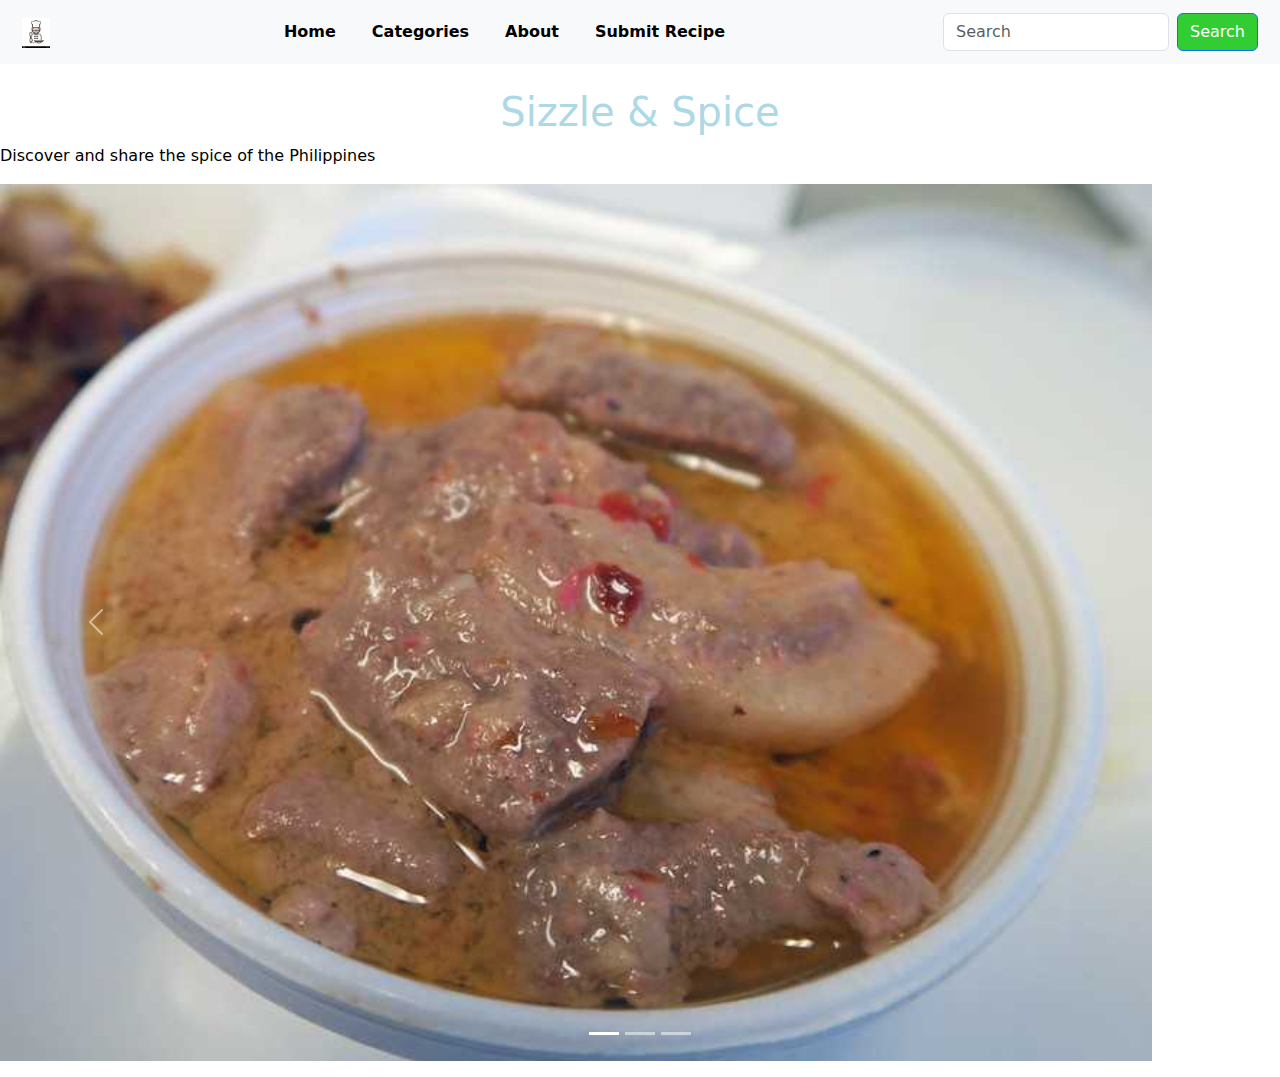
<file: index.html>
<!DOCTYPE html>
<html>
<head>
	<meta charset="utf-8">
	<meta name="viewport" content="width=device-width, initial-scale=1">
	<title>Sizzle and Spice</title>

	<!-- SETUP BOOTSTAP: link to Bootstrap -->
	<link href="https://cdn.jsdelivr.net/npm/bootstrap@5.3.3/dist/css/bootstrap.min.css" rel="stylesheet" integrity="sha384-QWTKZyjpPEjISv5WaRU9OFeRpok6YctnYmDr5pNlyT2bRjXh0JMhjY6hW+ALEwIH" crossorigin="anonymous">

	<!-- link to JS -->
	<script src="https://cdn.jsdelivr.net/npm/bootstrap@5.3.3/dist/js/bootstrap.bundle.min.js" integrity="sha384-YvpcrYf0tY3lHB60NNkmXc5s9fDVZLESaAA55NDzOxhy9GkcIdslK1eN7N6jIeHz" crossorigin="anonymous"></script>

	<!-- Add style -->
	<link rel="stylesheet" type="text/css" href="style.css">	
	
</head>
<body>

<div>

	<nav class="navbar navbar-expand-sm bg-light">
          <div class="container-fluid">
          	<a class="navbar-brand" href="javascript:void(0)">
              <img src="logo.jpeg" alt="Your Logo" height="30">
            </a>
            <ul class="navbar-nav">
              <li class="nav-item">
                <a class="nav-link" href="home.html">Home</a>
              </li>
              <li class="nav-item">
                <a class="nav-link" href="category.html">Categories</a>
              </li>
              <li class="nav-item">
                <a class="nav-link" href="about.html">About</a>
              </li>
              <li class="nav-item">
                <a class="nav-link" href="submitrecipe.html">Submit Recipe</a>
              </li>
            </ul>
              <form class="d-flex">
                <input class="form-control me-2" type="text" placeholder="Search">
                <button class="btn btn-primary" type="button">Search</button>
            
           </div>

        </nav>
        <div>
        	<br>
         <h1>Sizzle & Spice</h1>
				<p>Discover and share the spice of the Philippines</p>
		</div>

		<div>
			<div id="demo" class="carousel slide" data-bs-ride="carousel">

  <!-- Indicators/dots -->
  <div class="carousel-indicators">
    <button type="button" data-bs-target="#demo" data-bs-slide-to="0" class="active"></button>
    <button type="button" data-bs-target="#demo" data-bs-slide-to="1"></button>
    <button type="button" data-bs-target="#demo" data-bs-slide-to="2"></button>
  </div>
  
  <!-- The slideshow/carousel -->
  <div class="carousel-inner">
    <div class="carousel-item active">
      <img src="bicolexpress2.jpeg" alt="bicolexpress" class="d-block" style="width:100%" align="center" >
    </div>
    <div class="carousel-item">
      <img src="rsz_1pinangat.jpg" alt="Chicago" class="d-block"
      style="width:100%" class="center">
    </div>
    <div class="carousel-item">
      <img src="sizzling-sisig.jpeg" alt="New York" class="d-block" style="width:100%">
    </div>
  </div>
  
  <!-- Left and right controls/icons -->
  <button class="carousel-control-prev" type="button" data-bs-target="#demo" data-bs-slide="prev">
    <span class="carousel-control-prev-icon"></span>
  </button>
  <button class="carousel-control-next" type="button" data-bs-target="#demo" data-bs-slide="next">
    <span class="carousel-control-next-icon"></span>
  </button>
</div>

<div class="container-fluid mt-3">
  
</div>
		</div>

<div>
	


</div>
</body>
</html>
</file>
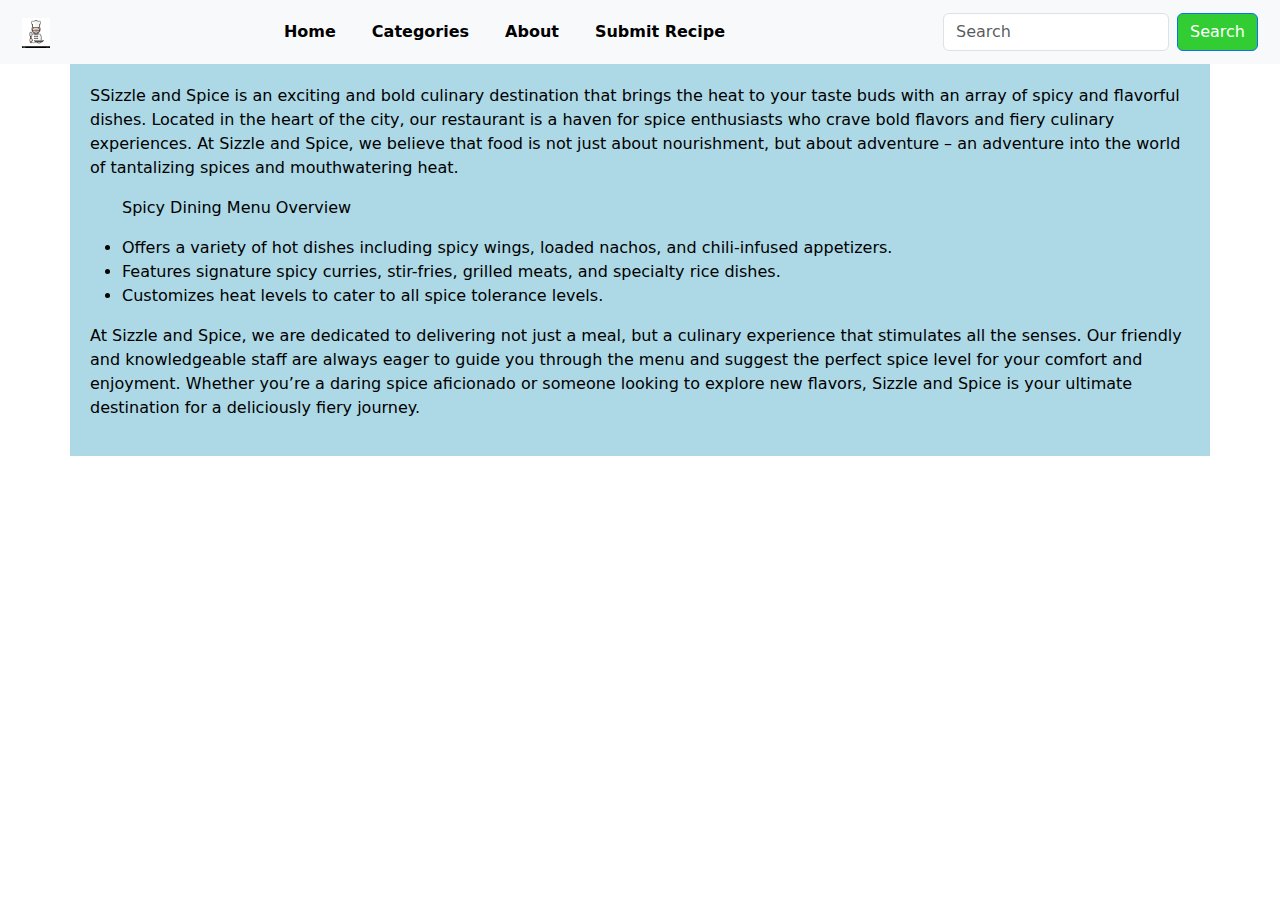
<file: about.html>
<!DOCTYPE html>
<html>
<head>
	<meta charset="utf-8">
	<meta name="viewport" content="width=device-width, initial-scale=1">
	<title>Sizzle and Spice</title>

	<!-- SETUP BOOTSTAP: link to Bootstrap -->
	<link href="https://cdn.jsdelivr.net/npm/bootstrap@5.3.3/dist/css/bootstrap.min.css" rel="stylesheet" integrity="sha384-QWTKZyjpPEjISv5WaRU9OFeRpok6YctnYmDr5pNlyT2bRjXh0JMhjY6hW+ALEwIH" crossorigin="anonymous">

	<!-- link to JS -->
	<script src="https://cdn.jsdelivr.net/npm/bootstrap@5.3.3/dist/js/bootstrap.bundle.min.js" integrity="sha384-YvpcrYf0tY3lHB60NNkmXc5s9fDVZLESaAA55NDzOxhy9GkcIdslK1eN7N6jIeHz" crossorigin="anonymous"></script>

	<!-- Add style -->
	<link rel="stylesheet" type="text/css" href="style.css">	
	
</head>
<body>

<div>

	<nav class="navbar navbar-expand-sm bg-light">
          <div class="container-fluid">
          	<a class="navbar-brand" href="javascript:void(0)">
              <img src="logo.jpeg" alt="Your Logo" height="30">
            </a>
            <ul class="navbar-nav">
              <li class="nav-item">
                <a class="nav-link" href="home.html">Home</a>
              </li>
              <li class="nav-item">
                <a class="nav-link" href="category.html">Categories</a>
              </li>
              <li class="nav-item">
                <a class="nav-link" href="about.html">About</a>
              </li>
              <li class="nav-item">
                <a class="nav-link" href="submitrecipe.html">Submit Recipe</a>
              </li>
            </ul>
              <form class="d-flex">
                <input class="form-control me-2" type="text" placeholder="Search">
                <button class="btn btn-primary" type="button">Search</button>
            
           </div>
         </form>
       </div>
     </nav>

<div>

  <div class="container"><p>SSizzle and Spice is an exciting and bold culinary destination that brings the heat to your taste buds with an array of spicy and flavorful dishes. Located in the heart of the city, our restaurant is a haven for spice enthusiasts who crave bold flavors and fiery culinary experiences. At Sizzle and Spice, we believe that food is not just about nourishment, but about adventure – an adventure into the world of tantalizing spices and mouthwatering heat.
<ul class="b">
  <p> Spicy Dining Menu Overview</p>
  <li>Offers a variety of hot dishes including spicy wings, loaded nachos, and chili-infused appetizers.</li>
  <li>Features signature spicy curries, stir-fries, grilled meats, and specialty rice dishes.</li>
  <li>Customizes heat levels to cater to all spice tolerance levels.</li>

</ul>

<p>At Sizzle and Spice, we are dedicated to delivering not just a meal, but a culinary experience that stimulates all the senses. Our friendly and knowledgeable staff are always eager to guide you through the menu and suggest the perfect spice level for your comfort and enjoyment. Whether you’re a daring spice aficionado or someone looking to explore new flavors, Sizzle and Spice is your ultimate destination for a deliciously fiery journey.</p>

  </p></div>
  

</div>



</div>
</body>
</html>
</file>
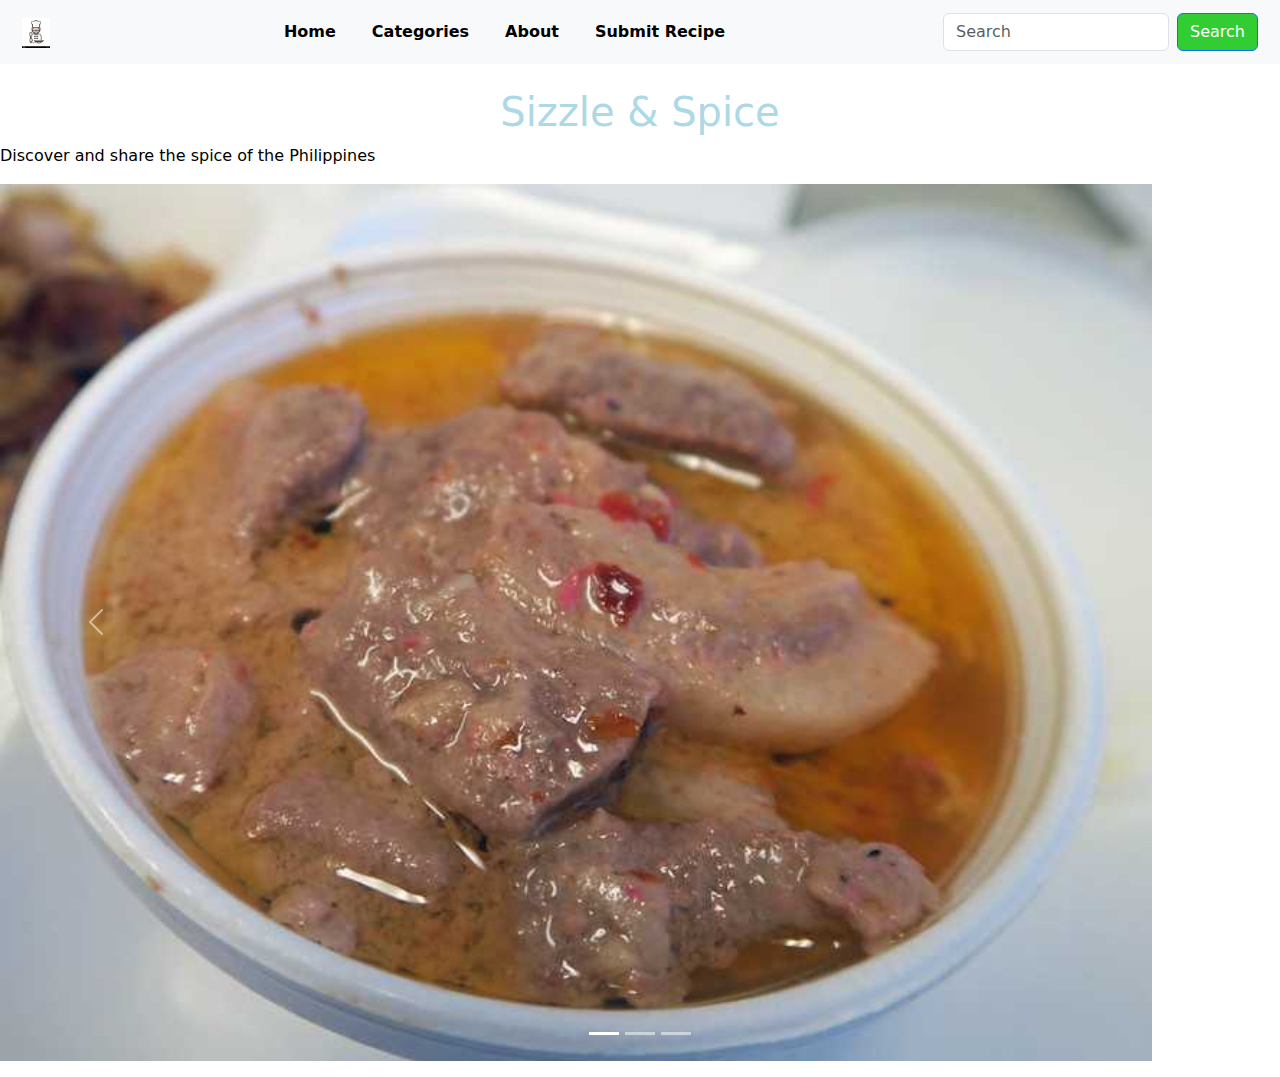
<file: home.html>
<!DOCTYPE html>
<html>
<head>
  <meta charset="utf-8">
  <meta name="viewport" content="width=device-width, initial-scale=1">
  <title>Sizzle and Spice</title>

  <!-- SETUP BOOTSTAP: link to Bootstrap -->
  <link href="https://cdn.jsdelivr.net/npm/bootstrap@5.3.3/dist/css/bootstrap.min.css" rel="stylesheet" integrity="sha384-QWTKZyjpPEjISv5WaRU9OFeRpok6YctnYmDr5pNlyT2bRjXh0JMhjY6hW+ALEwIH" crossorigin="anonymous">

  <!-- link to JS -->
  <script src="https://cdn.jsdelivr.net/npm/bootstrap@5.3.3/dist/js/bootstrap.bundle.min.js" integrity="sha384-YvpcrYf0tY3lHB60NNkmXc5s9fDVZLESaAA55NDzOxhy9GkcIdslK1eN7N6jIeHz" crossorigin="anonymous"></script>

  <!-- Add style -->
  <link rel="stylesheet" type="text/css" href="style.css">  
  
</head>
<body>

<div>

  <nav class="navbar navbar-expand-sm bg-light">
          <div class="container-fluid">
            <a class="navbar-brand" href="javascript:void(0)">
              <img src="logo.jpeg" alt="Your Logo" height="30">
            </a>
            <ul class="navbar-nav">
              <li class="nav-item">
                <a class="nav-link" href="home.html">Home</a>
              </li>
              <li class="nav-item">
                <a class="nav-link" href="category.html">Categories</a>
              </li>
              <li class="nav-item">
                <a class="nav-link" href="about.html">About</a>
              </li>
              <li class="nav-item">
                <a class="nav-link" href="submitrecipe.html">Submit Recipe</a>
              </li>
            </ul>
              <form class="d-flex">
                <input class="form-control me-2" type="text" placeholder="Search">
                <button class="btn btn-primary" type="button">Search</button>
            
           </div>

        </nav>
        <div>
          <br>
         <h1>Sizzle & Spice</h1>
        <p>Discover and share the spice of the Philippines</p>
    </div>

    <div>
      <div id="demo" class="carousel slide" data-bs-ride="carousel">

  <!-- Indicators/dots -->
  <div class="carousel-indicators">
    <button type="button" data-bs-target="#demo" data-bs-slide-to="0" class="active"></button>
    <button type="button" data-bs-target="#demo" data-bs-slide-to="1"></button>
    <button type="button" data-bs-target="#demo" data-bs-slide-to="2"></button>
  </div>
  
  <!-- The slideshow/carousel -->
  <div class="carousel-inner">
    <div class="carousel-item active">
      <img src="bicolexpress2.jpeg" alt="bicolexpress" class="d-block" style="width:100%" align="center" >
    </div>
    <div class="carousel-item">
      <img src="rsz_1pinangat.jpg" alt="Chicago" class="d-block"
      style="width:100%" class="center">
    </div>
    <div class="carousel-item">
      <img src="sizzling-sisig.jpeg" alt="New York" class="d-block" style="width:100%">
    </div>
  </div>
  
  <!-- Left and right controls/icons -->
  <button class="carousel-control-prev" type="button" data-bs-target="#demo" data-bs-slide="prev">
    <span class="carousel-control-prev-icon"></span>
  </button>
  <button class="carousel-control-next" type="button" data-bs-target="#demo" data-bs-slide="next">
    <span class="carousel-control-next-icon"></span>
  </button>
</div>

<div class="container-fluid mt-3">
  
</div>
    </div>

<div>
  


</div>
</body>
</html>
</file>
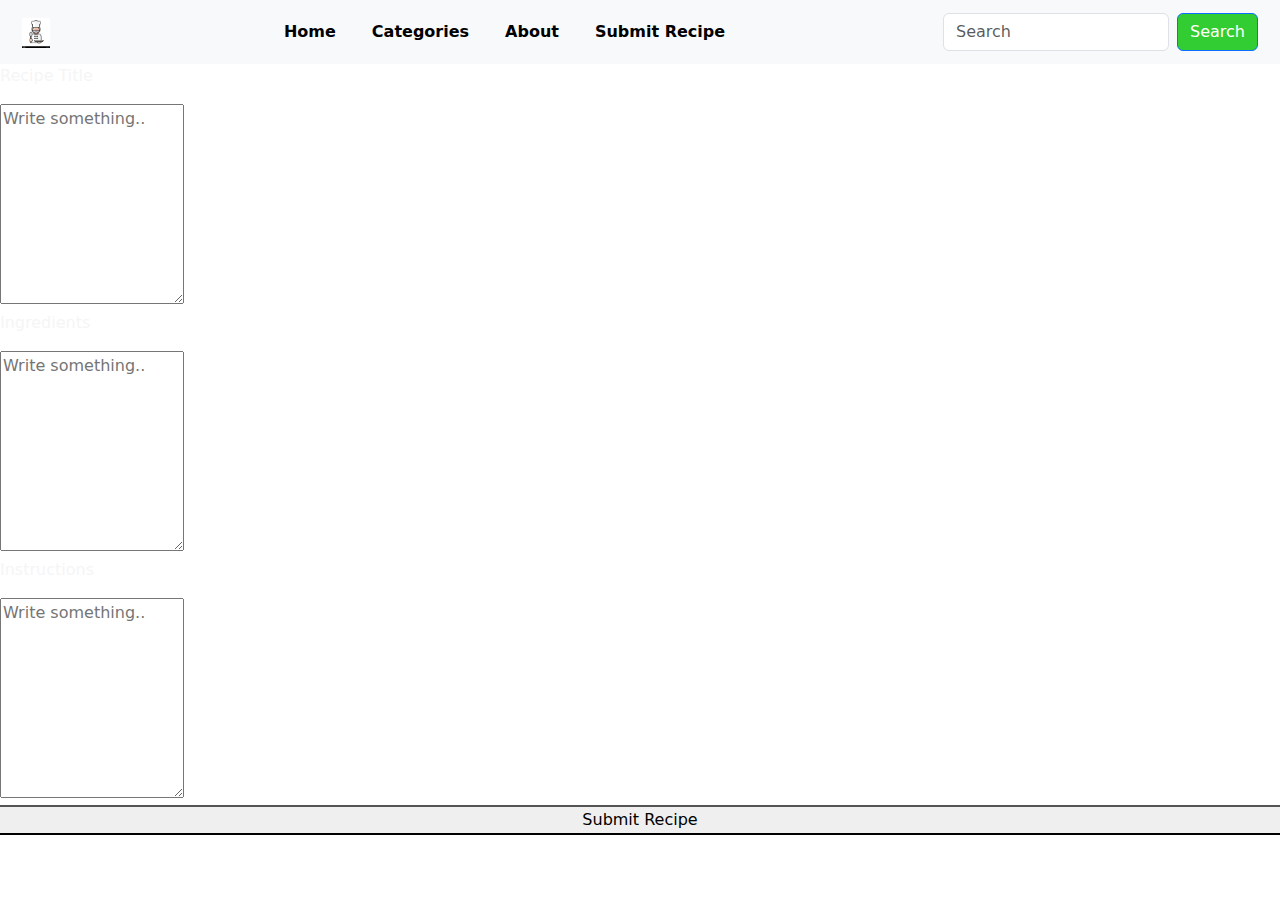
<file: submitrecipe.html>
<!DOCTYPE html>
<html>
<head>
	<meta charset="utf-8">
	<meta name="viewport" content="width=device-width, initial-scale=1">
	<title>Sizzle and Spice</title>

	<!-- SETUP BOOTSTAP: link to Bootstrap -->
	<link href="https://cdn.jsdelivr.net/npm/bootstrap@5.3.3/dist/css/bootstrap.min.css" rel="stylesheet" integrity="sha384-QWTKZyjpPEjISv5WaRU9OFeRpok6YctnYmDr5pNlyT2bRjXh0JMhjY6hW+ALEwIH" crossorigin="anonymous">

	<!-- link to JS -->
	<script src="https://cdn.jsdelivr.net/npm/bootstrap@5.3.3/dist/js/bootstrap.bundle.min.js" integrity="sha384-YvpcrYf0tY3lHB60NNkmXc5s9fDVZLESaAA55NDzOxhy9GkcIdslK1eN7N6jIeHz" crossorigin="anonymous"></script>

	<!-- Add style -->
	<link rel="stylesheet" type="text/css" href="style.css">	
	
</head>
<body>

<div>

	<nav class="navbar navbar-expand-sm bg-light">
          <div class="container-fluid">
          	<a class="navbar-brand" href="javascript:void(0)">
              <img src="logo.jpeg" alt="Your Logo" height="30">
            </a>
            <ul class="navbar-nav">
              <li class="nav-item">
                <a class="nav-link" href="home.html">Home</a>
              </li>
              <li class="nav-item">
                <a class="nav-link" href="category.html">Categories</a>
              </li>
              <li class="nav-item">
                <a class="nav-link" href="about.html">About</a>
              </li>
              <li class="nav-item">
                <a class="nav-link" href="submitrecipe.html">Submit Recipe</a>
              </li>
            </ul>
              <form class="d-flex">
                <input class="form-control me-2" type="text" placeholder="Search">
                <button class="btn btn-primary" type="button">Search</button>
            
           </div>

        </nav>
      </form>
    </div>

<form>

<p class="subject">
      <label for="subject">Recipe Title</label>
      </div>
      <div class="col-75">
        <textarea id="subject" name="subject" placeholder="Write something.." style="height:200px" style="width:300px"></textarea>
      </div>

      <p class="subject">
      <label for="subject">Ingredients</label>
      </div>
      <div class="col-75">
        <textarea id="subject" name="subject" placeholder="Write something.." style="height:200px" style="width:300px"></textarea>
      </div>

      <p class="subject">
      <label for="subject">Instructions</label>
      </div>
      <div class="col-75">
        <textarea id="subject" name="subject" placeholder="Write something.." style="height:200px" style="width:300px"></textarea>
      </div>
    </div>
    <div class="row"> 
       <button type="submit">Submit Recipe</button>
</form>



</form>
  </form>
</div>

  </form>
	


</div>
</body>
</html>
</file>
<file: style.css>
h1{
  color: lightblue;
  text-align: center;
}

h2{
  color:black;
  text-align: center;
}
p{
  color: black;
  text-align: left;
}
body{
  background-image: url("https://www.shutterstock.com/image-photo/workplace-cooking-meal-on-dark-600nw-1827672272.jpg");
  color: black;
}

.container{
  background-color: lightblue;
  padding:20px;
  font-family: 
}

.container h2{
  text-align: center;
}

.btn{
  background-color: limegreen;
}

.navbar{
  background-color: darkred;
  padding: 10px;
}

.navbar ul{
  text-align: center;
}

.navbar li{
  display: inline;
  padding-left: 10px;
  padding-right: 10px;
}

.navbar li a{
  color: black;
  font-weight: bold;
  text-decoration: none;
  padding: 10px;
}

.carousel-inner{
  width: 90%;
  height: 90%;
  align:center;
}

center{
  display: block;
  margin-left: auto;
  margin-right: auto;
  width: 50%;
}

.subject{
  color: whitesmoke;
}
</file>
